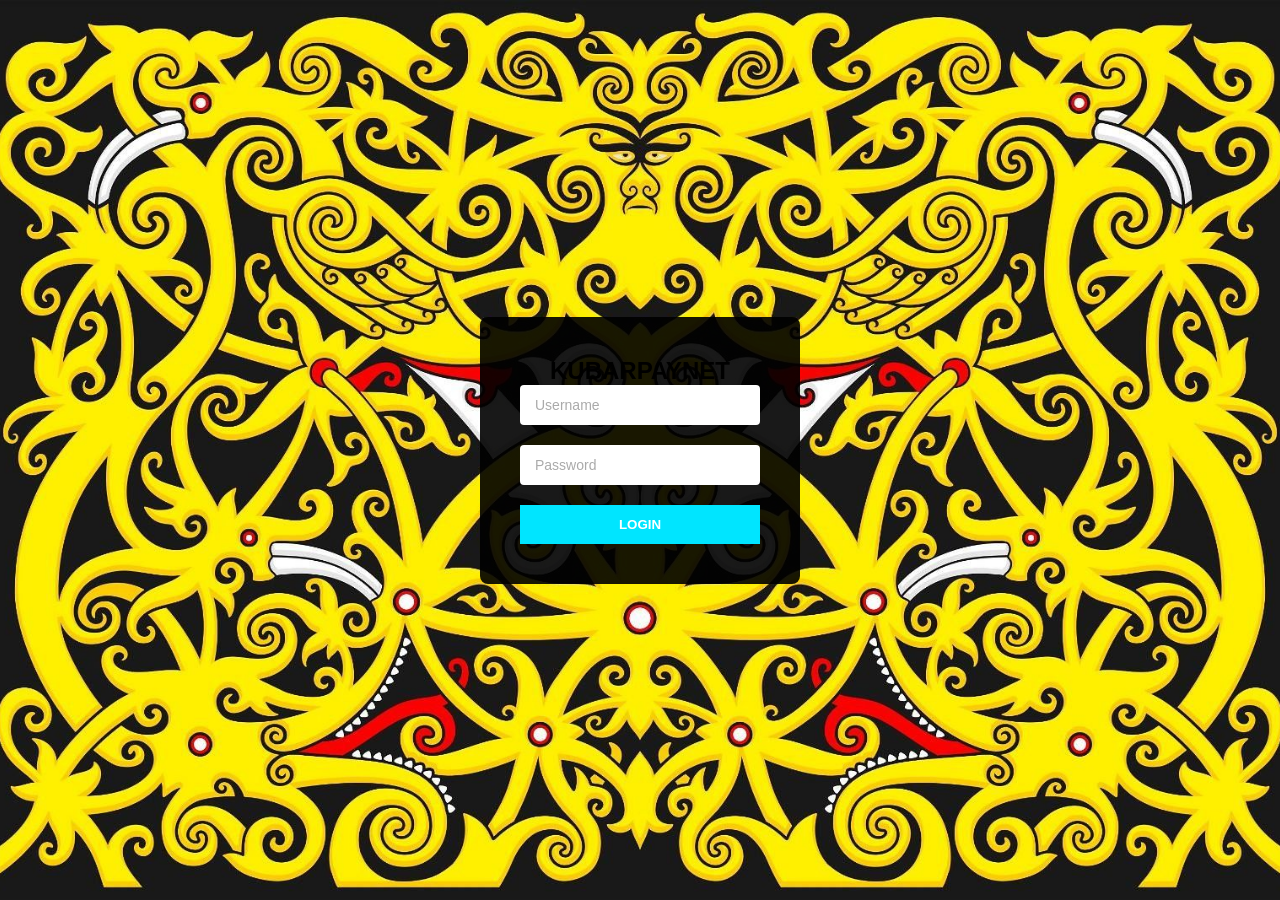
<file: public/index.html>
<!DOCTYPE html>
<html lang="id">
<head>
    <meta charset="UTF-8">
    <meta name="viewport" content="width=device-width, initial-scale=1.0">
    <title>KUBARPAYNET - Dashboard</title>
    <link rel="stylesheet" href="css/style.css">
</head>
<body>
    <div class="app-container">
        
        <aside class="sidebar">
            <div class="logo-container">
                <img src="../public/img/logo.png" alt="Logo IKADA" class="sidebar-logo">
            </div>

            <nav class="sidebar-menu">
                <a href="#">OPERATOR</a>
                <a href="#">AWAI</a>
                <a href="#">DEMPAR</a>
                <a href="#">LENDIAN</a>
                <a href="#">MARIMUN</a>
                <a href="#">MUARA JAWAQ</a>
                <a href="#">MUUT</a>
                <a href="#">TONDOH</a>
            </nav>
            
            <div class="sidebar-footer">
                <button id="btnLogout" class="btn-logout">LOGOUT</button>
            </div>

            <button id="btnToggleSidebar" class="sidebar-toggle-btn">❮</button>
        </aside>

        <main class="main-content">
            
            <header class="top-header">
                <div class="header-banner" id="bannerContainer">
                    <div class="banner-text">
                        <h1 id="mainTitle">KUBARPAYNET</h1>
                        <p id="subTitle">DATABASE MANAGEMENT & BILLING SYSTEM</p>
                    </div>
                    <div class="header-time">
                        <span id="timeDisplay">--:--:-- WITA</span><br>
                        <span id="dateDisplay">MEMUAT...</span>
                    </div>
                </div>
                
                <nav class="top-nav">
                    <a href="#" id="navDashboard">DASHBOARD</a>

                    <div class="dropdown">
                        <a href="#" class=".dropbtn" id="navPelanggan">PELANGGAN</a>
                        <div class="dropdown-content">
                            <a href="#" id="subMenuInputData">INPUT DATA</a>
                            <a href="#" id="subMenuDataPelanggan">DATA PELANGGAN</a>
                        </div>
                    </div>

                    <div class="dropdown">
                        <a href="#" class=".dropbtn">PEMBAYARAN</a>
                        <div class="dropdown-content">
                            <a href="#" id="subMenuBilling">BILLING</a>
                            <a href="#" id="subMenuDataPembayaran">DATA PEMBAYARAN</a>
                        </div>
                    </div>

                    <a href="#" id="navLaporan">LAPORAN</a>
                    <a href="#" id="navKontak">KONTAK</a>
                </nav>
            </header>

            <section id="mainContentArea" class="content-area">
                </section>

            <footer class="main-footer">
                &copy;2026, Vhe145.ArtDesign
            </footer>
            
        </main>
    </div>

    <script type="module" src="js/app.js"></script>
</body>
</html>
</file>
<file: public/css/style.css>
@import url('https://fonts.googleapis.com/css2?family=Anton&family=Bebas+Neue&family=Montserrat:wght@900&family=Russo+One&display=swap');

/* =========================================
   1. RESET & BASIC SETUP
   ========================================= */
* {
    margin: 0;
    padding: 0;
    box-sizing: border-box;
    font-family: Arial, sans-serif;
}

body {
    background-color: #E6E6E6;
}

.app-container {
    display: flex;
    height: 100vh;
    overflow: hidden;
}

/* =========================================
   2. SIDEBAR STYLES (Dimerger dengan Collapse)
   ========================================= */
.sidebar {
    width: 200px;
    background-color: rgba(72, 77, 8, 0.6);
    box-shadow:
    0 0 8px #fa3504,
    0 0 8px #fff,
    0 0 4px #f74a06,
    0 0 5px #1efd00,
    0 0 2px #fd3300;
    display: flex;
    flex-direction: column;
    position: relative;
    transition: all 0.3s ease;
    overflow: visible; /* Tombol toggle tetap terlihat */
}

/* Logika Collapse */
.sidebar.collapsed {
    width: 0 !important;
    padding: 0 !important;
    border-right: none;
}

.sidebar.collapsed .logo-container,
.sidebar.collapsed .sidebar-menu,
.sidebar.collapsed .sidebar-footer {
    display: none;
}

.logo-container {
    background-color: #fff;
    padding: 10px;
    text-align: center;
    height: 80px;
    display: flex;
    align-items: center;
    justify-content: center;
    box-shadow:
    0 0 8px #fa3504,
    0 0 8px #fff,
    0 0 4px #f74a06,
    0 0 5px #1efd00,
    0 0 2px #fd3300;
}

.sidebar-menu {
    flex-grow: 1;
    display: flex;
    flex-direction: column;
}

.sidebar-menu a {
    text-decoration: none;
    color: #000;
    padding: 15px;
    text-align: center;
    font-size: 20px;
    border-radius: 5px;
    background-color: #00E676;
    box-shadow:
    0 0 8px #fa3504,
    0 0 8px #fff,
    0 0 4px #f74a06,
    0 0 5px #1efd00,
    0 0 2px #fd3300;
}

.sidebar-menu a:hover {
    background-color: #E6B800;
    transform: scaleX(1.1);
    transition: 0.3s;
}

.sidebar-footer {
    height: 120px;
    display: flex;
    align-items: flex-end;
}

.btn-logout {
    width: 100%;
    background-color: #FF0000;
    border-radius: 5px;
    box-shadow:
    0 0 8px #fa049c,
    0 0 8px #fff,
    0 0 10px #f8f8f8,
    0 0 5px #1efd00,
    0 0 10px #6b6b6a;
    color: #000;
    border: none;
    padding: 15px;
    cursor: pointer;
    font-weight: bold;
}

.btn-logout:hover{
    transform: scaleX(1.1);
    transition: 0.3s;
}


.sidebar-toggle-btn {
    position: absolute;
    top: 50%;
    right: -15px;
    transform: translateY(-50%);
    width: 30px;
    height: 30px;
    background-color: #f53d05;
    border-radius: 50%;
    cursor: pointer;
    font-weight: bold;
    z-index: 1000;
    display: flex;
    justify-content: center;
    align-items: center;
    box-shadow:
    0 0 8px #4e04fa,
    0 0 8px #fff,
    0 0 4px #0317c9,
    0 0 5px #1efd00,
    0 0 2px #1100fd;
}

.sidebar-toggle-btn :hover {
    transform: scaleX(1.1);
    transition: 0.3s;
}

/* =========================================
   3. MAIN CONTENT & HEADER
   ========================================= */
.main-content {
    flex-grow: 1;
    display: flex;
    flex-direction: column;
    height: 100vh;           
    overflow-y: auto;        
    position: relative;
}

.top-header {
    background-color: #fff;
    position: relative;
}

.header-banner {
    position: relative;
    background-size: auto;
    background-position: center;
    display: flex;
    align-items: center;
    padding-left: 20px;
}

#mainTitle {
    font-family: 'Russo One', sans-serif;
    font-size: 70px;
    bottom: 2px ;
    color: #FFC000;
    /* Efek Glow Tipis */
    text-shadow: 0 0 10px #ff7300, 4px 4px 0px #000;
}

#subTitle {
    font-size: 20px;
    font-weight: bold;
    text-shadow:
    0 0 3px #4e04fa,
    0 0 3px #fff,
    0 0 2px #0317c9,
    0 0 2px #1efd00,
    0 0 2px #1100fd;
    font-family: Verdana, Geneva, Tahoma, sans-serif;
}

.header-time {
    position: absolute;
    right: 30px;
    top: 15px;
    text-align: right;
    font-family: 'Montserrat', sans-serif;
    font-weight: 100;
    font-size: 12px;
    color: #FFC000;
    text-transform: uppercase;
    text-shadow: 3px 3px 0px #000;

}

#timeDisplay { color: #FFC000; font-size: 28px; font-weight: bold; display: block; }
#dateDisplay { color: #FF0000; font-size: 14px; font-weight: bold; }

/* =========================================
   4. NAVIGATION & DROPDOWN (ANTI-HILANG & RATA)
   ========================================= */
.top-nav {
    display: flex;
    justify-content: center;
    align-items: stretch;
    background-color: #a39409;
    padding: 0;
    box-shadow: 
    0 0 10px #fff,
    0 0 20px #fff,
    0 0 10px #00fdfd,
    0 0 8px #00fdfd,
    0 0 10px #00fdfd;
}

/* Base Style untuk link biasa DAN tombol dropdown */
.top-nav a, 
.dropbtn {
    text-decoration: none;
    color: #000000;
    background-color: #68f305;
    padding: 15px 25px; /* Padding ditambah sedikit agar lebih mantap */
    margin: 4px;
    min-width: 150px;
    font-size: 15px;
    justify-content: center;
    text-align: center;
    font-weight: bold;
    border-radius: 8px;
    cursor: pointer;
    transition: all 0.2s;
    display: flex;
    align-items: center;
    height: auto;
    box-shadow: 
    0 0 10px #fff,
    0 0 20px #fff,
    0 0 10px #fd1e00,
    0 0 8px #fd1e00,
    0 0 10px #fd1e00;
}

/* Garis penutup untuk menu paling kanan */
.top-nav a:last-child, 
.top-nav .dropdown:last-child .dropbtn {
    border-right: none;
}

/* Efek Hover & Active */
.top-nav a:hover, 
.top-nav a.active, 
.dropdown:hover .dropbtn {
    background-color: #6d0a5c;
    color: #FF0000;
    transform: scaleX(1.1);
    transition: 0.3s;
}

/* Container Utama Dropdown */
.dropdown {
    position: relative;
    display: flex; /* Mengikuti aliran flex nav */
}

/* Kotak Isi Sub-Menu */
.dropdown-content {
    display: none; 
    position: absolute;
    min-width: 170px;
    left: 0;
    top: 100%; /* Pas di bawah tombol */
    margin-top: 0; /* Pastikan tidak ada celah */
}

/* Link di dalam Sub-Menu */
.dropdown-content a {
    display: block;
    color: rgb(168, 6, 6);
    padding: 12px 15px;
    background-color: #68f305;
    margin: 2px;
    width: 100% ;
    border-left: none ; /* Hilangkan border samping di dalam dropdown */
    height: auto ; /* Tinggi menyesuaikan teks */
}

.dropdown-content a:last-child {
    border-bottom: none;
}

/* Efek Hover Sub-Menu */
.dropdown-content a:hover {
    background-color: #6d0a5c;
    color: #FF0000;
    box-shadow: 
    0 0 10px #fff,
    0 0 20px #fff,
    0 0 10px #00fdfd,
    0 0 8px #00fdfd,
    0 0 10px #00fdfd;
}

/* Munculkan Dropdown saat Hover - Menggunakan Block agar lebih stabil */
.dropdown:hover .dropdown-content {
    display: block;
}

/* =========================================
   5. DASHBOARD & STATS (Dimerger)
   ========================================= */
.content-area {
    flex-grow: 1;
    padding: 20px;
    display: flex;
    flex-direction: column;
    align-items: center;
}

.page-title {
    color: #ff0000; /* Kuning Emas konsisten */
    font-size: 28px;
    font-weight: bold;
    text-align: center;
    margin: 20px 0 30px 0;
}

.stats-grid {
    display: grid;
    grid-template-columns: 1fr 1fr;
    gap: 30px;
    width: 80%;
    max-width: 800px;
}

.stat-card {
    background: white;
    border: 2px solid #000;
    padding: 0; /* Header & Body yang mengatur padding */
    text-align: center;
    box-shadow: 6px 6px 0px #FFC000;
}

.stat-header {
    background-color: #FFC000;
    color: #000;
    font-weight: bold;
    padding: 10px;
    border-bottom: 1px solid #000;
    font-size: 14px;
}

.stat-body {
    background-color: #FFF2CC;
    color: #C00000;
    font-size: 60px;
    font-weight: bold;
    padding: 20px;
}

/* =========================================
   6. TABLES & FORMS
   ========================================= */
.table-container { width: 100%; overflow-x: auto; padding: 0 10px; }

.data-table {
    width: 100%;
    border-collapse: collapse;
    background-color: white;
    margin-top: 10px;
}

.data-table th {
    background-color: #A6D014;
    color: black;
    padding: 10px;
    border: 1px solid #000;
}

.data-table td { padding: 10px; border: 1px solid #000; }

/* --- CONTAINER UTAMA FORM --- */
.form-wrapper {
    padding: 30px;
    height: 100%;
    display: flex;
    justify-content: center;
}

.form-container {
    width: 450px;
    background-color: #68f305; /* Warna hijau terang di gambar baru */
    padding: 20px;
    border-radius: 20px; /* Lengkungan luar form */
    border: 2px solid #000;
    box-shadow: 8px 8px 0px #000;
}

/* --- GRUP PENCARIAN (Biar Tombol Cari Gak Kecil & Sejajar) --- */
.input-search-group {
    display: flex; /* WAJIB: Biar Input & Tombol Cari sejajar horizontal */
    margin-bottom: 25px;
    border-radius: 12px; /* Lengkungan grup cari */
    /* Biar ujung input/tombol gak nabrak lengkungan */
}

.input-search {
    flex-grow: 1; /* Input ambil sisa ruang */
    border: none;
    padding: 12px 20px;
    outline: none;
    font-size: 14px;
}

.btn-cari {
    background-color: #4c05f1;
    border: none;
    color: black;
    padding: 0 20px; /* Beri ruang kiri-kanan biar tombol gak ciut */
    cursor: pointer;
    font-weight: bold;
    border: 2px solid black;
    font-size: 14px;
    display: flex;
    align-items: center;
    border-radius: 12px;
    justify-content: center;
    transition: 0.2s;
}

.btn-cari:hover {
    background-color: #FFC000;
    transform: scaleX(1.1);
    transition: 0.3s;
}

/* --- FIELD INPUT BIASA (ID, NAMA, DLL) --- */
.form-group {
    margin-bottom: 20px;
    display: flex;
    flex-direction: column; /* Label di atas, Input di bawah agar rapi */
    gap: 8px;
}

.form-group label {
    font-weight: bold;
    display: flex;
    font-size: 16px;
    color: #000;
}

.input-field {
    width: 100%;
    padding: 12px;
    border: 2px solid #000;
    border-radius: 12px; /* Lengkungan tiap kotak input */
    font-size: 14px;
    outline: none;
}

.input-field:focus {
    border-color: #0070C0;
    box-shadow: 0 0 5px rgba(0,112,192,0.5);
}
.btn-simpan {
    background-color: #00E676;
    padding: 10px 30px;
    font-size: 18px;
    font-weight: bold;
    cursor: pointer;
    margin: 20px auto 0;
    display: block;
    border: 1px solid #000;
    border-radius: 8px;
}

.btn-simpan:hover {
    background-color: #1b02fd;
    transform: scaleX(1.1);
    transition: 0.3s;
}

/* =========================================
   7. LOGIN PAGE
   ========================================= */
.login-body {
    background-image: url('../img/bg.jpg'); 
    background-size: cover;
    background-position: center;
    height: 100vh;
    display: flex;
    align-items: center;
    justify-content: center;
}

.login-card-new {
    background-color: rgba(0, 0, 0, 0.9);
    width: 320px;
    padding: 40px;
    border-radius: 8px;
    text-align: center;
}

/* Styling grup input agar rapi */
.login-form-new .input-group-new {
    margin-bottom: 20px;
    text-align: left; /* Teks label tetap kiri */
}

/* Kotak input putih (username/password) */
.login-form-new input {
    width: 100%;
    padding: 12px 15px;
    border: none; /* Tidak ada garis tepi */
    border-radius: 4px; /* Sudut sedikit melengkung */
    background-color: #fff; /* Putih bersih */
    font-size: 14px;
    color: #333;
}

/* Placeholder color (teks panduan di dalam input) */
.login-form-new input::placeholder {
    color: #aaa;
}

/* Styling saat input di-klik (tidak ada outline) */
.login-form-new input:focus {
    outline: none;
    background-color: #fcfcfc;
}

.btn-login-new {
    width: 100%;
    background-color: #00E5FF;
    color: #fff;
    padding: 12px;
    font-weight: bold;
    border: none;
    cursor: pointer;
    transition: 0.3s;
}

/* =========================================
   8. UTILS (ALERTS, AUTOCOMPLETE, ETC)
   ========================================= */
.custom-alert-overlay {
    position: fixed;
    top: 0; left: 0; width: 100%; height: 100%;
    background: rgba(0, 0, 0, 0.6);
    display: flex; justify-content: center; align-items: center;
    z-index: 9999;
}

.custom-alert-box {
    background: white;
    padding: 30px;
    text-align: center;
    border: 2px solid #000;
    box-shadow: 8px 8px 0px #FFC000;
}

.main-footer {
    background-color: #5B9BD5;
    color: #000;
    text-align: center;
    padding: 15px;
}
</file>
